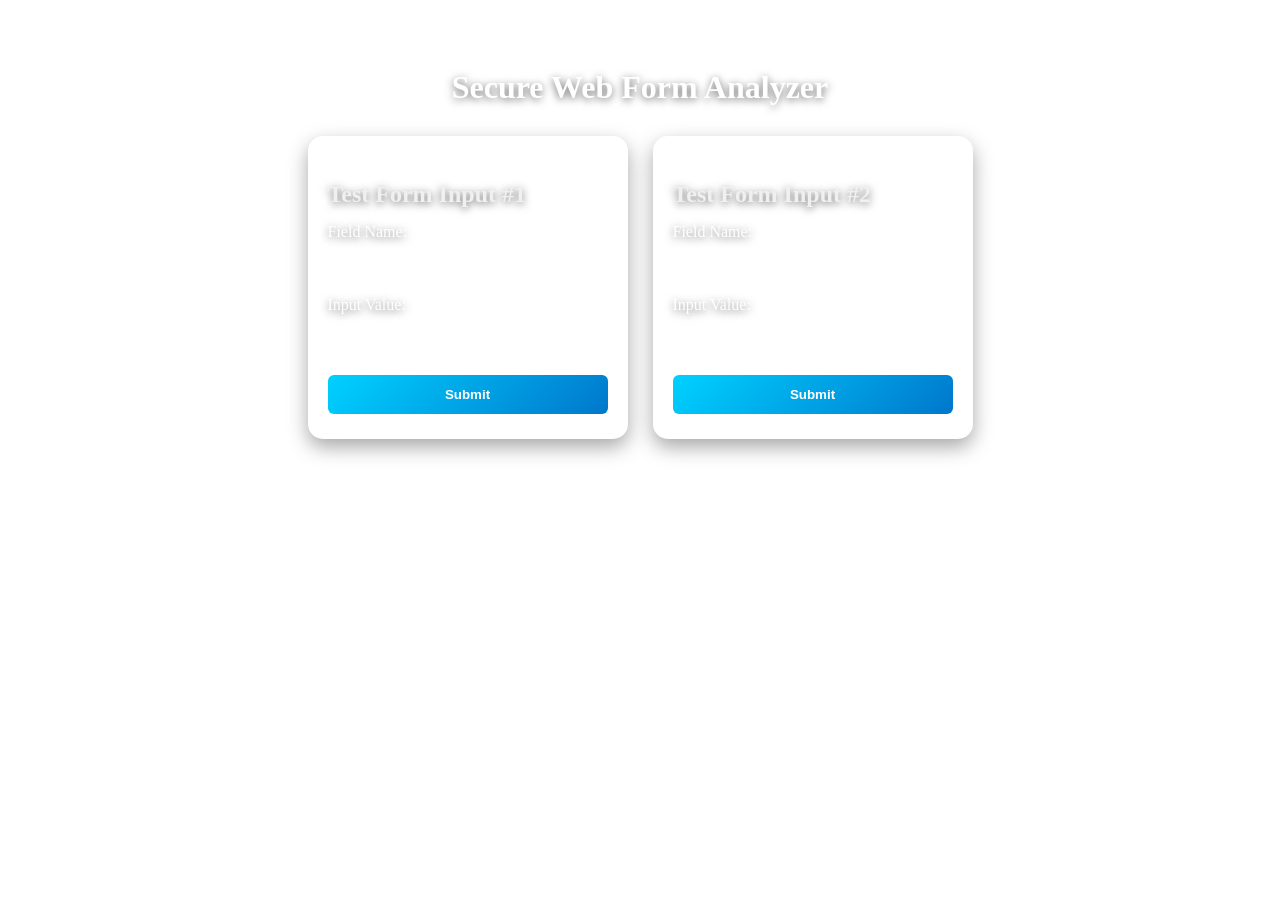
<file: index.html>
<!DOCTYPE html>
<html lang="en">
<head>
<meta charset="UTF-8">
<meta name="viewport" content="width=device-width, initial-scale=1.0">
<title>Secure Web Form Analyzer</title>
<link rel="stylesheet" href="style.css">
</head>
<body>

<!-- Fullscreen Video Background -->
<div class="video-background">
  <video autoplay muted loop id="bgVideo">
    <source src="analysis.mp4" type="video/mp4">
    Your browser does not support the video tag.
  </video>
</div>

<!-- Content on top of video -->
<div class="content">
  <h1>Secure Web Form Analyzer</h1>

  <!-- Alerts -->
  <div id="alertsContainer"></div>

  <!-- Wrap forms in row -->
  <div class="forms-row">
    <!-- Test Form 1-->
    <form id="testForm1" class="animated-form">
      <h2>Test Form Input #1</h2>
      <label>Field Name:</label>
      <input type="text" id="testField1" placeholder="Enter any text" required>
      
      <label>Input Value:</label>
      <input type="text" id="testValue1" placeholder="Enter value to test" required>
      
      <button type="submit">Submit</button>
    </form>

    <!-- Test Form 2-->
    <form id="testForm2" class="animated-form">
      <h2>Test Form Input #2</h2>
      <label>Field Name:</label>
      <input type="text" id="testField2" placeholder="Enter any text" required>
      
      <label>Input Value:</label>
      <input type="text" id="testValue2" placeholder="Enter value to test" required>
      
      <button type="submit">Submit</button>
    </form>
  </div>
</div>

<script src="formAnalyzer.js"></script>
<script>
  // Fade-in animation for forms
  document.querySelectorAll('.animated-form').forEach((form, index) => {
    form.style.opacity = 0;
    form.style.transform = "translateY(30px)";
    setTimeout(() => {
      form.style.transition = "all 0.6s ease";
      form.style.opacity = 1;
      form.style.transform = "translateY(0)";
    }, 200 * index);
  });
</script>

</body>
</html>
</file>
<file: style.css>
/* ================================
   FULLSCREEN VIDEO BACKGROUND
================================ */
.video-background {
  position: fixed;
  top: 0; left: 0;
  width: 100vw; height: 100vh;
  overflow: hidden;
  z-index: -1;
}

#bgVideo {
  width: 100%;
  height: 100%;
  object-fit: cover;
}

/* ================================
   CONTENT ABOVE VIDEO
================================ */
.content {
  position: relative;
  z-index: 1;
  display: flex;
  flex-direction: column;
  align-items: center;
  padding: 40px 20px;
  color: #fff;
  text-shadow: 0 2px 8px rgba(0,0,0,0.6);
}

.content h1 {
  font-size: 2rem;
  margin-bottom: 30px;
}

/* ================================
   FORMS ROW
================================ */
.forms-row {
  display: flex;
  gap: 25px;
  justify-content: center;
  flex-wrap: wrap; /* makes them stack on mobile */
}

/* ================================
   FORM STYLING (Glassmorphism)
================================ */
form {
  background: rgba(255, 255, 255, 0.1);
  backdrop-filter: blur(12px) saturate(150%);
  border-radius: 15px;
  padding: 25px 20px;
  width: 320px;
  box-shadow: 0 8px 20px rgba(0,0,0,0.35);
  transition: transform 0.4s ease, opacity 0.4s ease;
  color: #fff;
}

form.submitted {
  opacity: 0;
  transform: translateY(-20px);
}

form h2 {
  margin-bottom: 15px;
  color: #f0f0f0;
  font-weight: 600;
}

label {
  display: block;
  margin-top: 12px;
  font-weight: 500;
}

/* Reset all elements to behave properly */
* {
  box-sizing: border-box;
}

/* Input fields */
input {
  width: 100%;
  padding: 10px 12px;
  margin-top: 6px;
  border: 1px solid rgba(255,255,255,0.3);
  border-radius: 6px;
  background: rgba(255,255,255,0.15);
  color: #fff;
  transition: border-color 0.3s ease, box-shadow 0.3s ease;
  box-sizing: border-box; /* <--- this fixes overflow */
}

input::placeholder {
  color: rgba(255,255,255,0.7);
}


/* input {
  width: 100%;
  padding: 10px 12px;
  margin-top: 6px;
  border: 1px solid rgba(255,255,255,0.3);
  border-radius: 15px;
  background: rgba(255,255,255,0.15);
  color: #fff;
  transition: border-color 0.3s ease, box-shadow 0.3s ease;
}

input::placeholder {
  color: rgba(255,255,255,0.7);
} */

input:focus {
  border-color: #00d1ff;
  box-shadow: 0 0 6px #00d1ff;
  outline: none;
}

button {
  margin-top: 18px;
  padding: 12px;
  width: 100%;
  border: none;
  background: linear-gradient(135deg, #00d1ff, #0077cc);
  color: #fff;
  font-weight: bold;
  border-radius: 6px;
  cursor: pointer;
  transition: background 0.3s ease, transform 0.2s ease;
}

button:hover {
  background: linear-gradient(135deg, #00b0e6, #005fa3);
  transform: scale(1.05);
}

/* ================================
   ALERTS
================================ */
.alert {
  padding: 12px 15px;
  margin-top: 14px;
  border-left: 4px solid red;
  background: #ffe5e5;
  color: #a10000;
  opacity: 0;
  transform: translateX(-40px);
  animation: slideIn 0.5s forwards;
  border-radius: 6px;
}

@keyframes slideIn {
  to { opacity: 1; transform: translateX(0); }
}

.severity-low { background: #e0f7e0; border-left-color: #28a745; }
.severity-medium { background: #fff3cd; border-left-color: #ffc107; }
.severity-high { background: #f8d7da; border-left-color: #dc3545; }

/* ================================
   ALERT CARDS
================================ */
.alert-card {
  background: rgba(255,255,255,0.95);
  color: #111;
  width: 100%;
  max-width: 520px;
  border-radius: 10px;
  padding: 14px 16px;
  box-shadow: 0 6px 18px rgba(0,0,0,0.25);
  margin-bottom: 12px;
}

.alert-card[data-severity="high"] { border-left: 6px solid #d32f2f; }
.alert-card[data-severity="medium"] { border-left: 6px solid #ff8f00; }
.alert-card[data-severity="low"] { border-left: 6px solid #1976d2; }

.alert-header { font-size: 14px; margin-bottom: 6px; font-weight: bold; }
.alert-summary { font-size: 13px; margin-bottom: 8px; opacity: 0.9; }
.alert-more {
  background: transparent;
  border: none;
  color: #0077cc;
  cursor: pointer;
  font-weight: 600;
  margin-bottom: 6px;
}
.alert-details {
  font-size: 13px;
  color: #222;
  margin-top: 8px;
  text-align: left;
}
.alert-details ul { margin: 6px 0 8px 18px; }
.alert-details ul li { margin-bottom: 4px; }
.alert-details ul li strong { font-weight: bold; }
</file>
